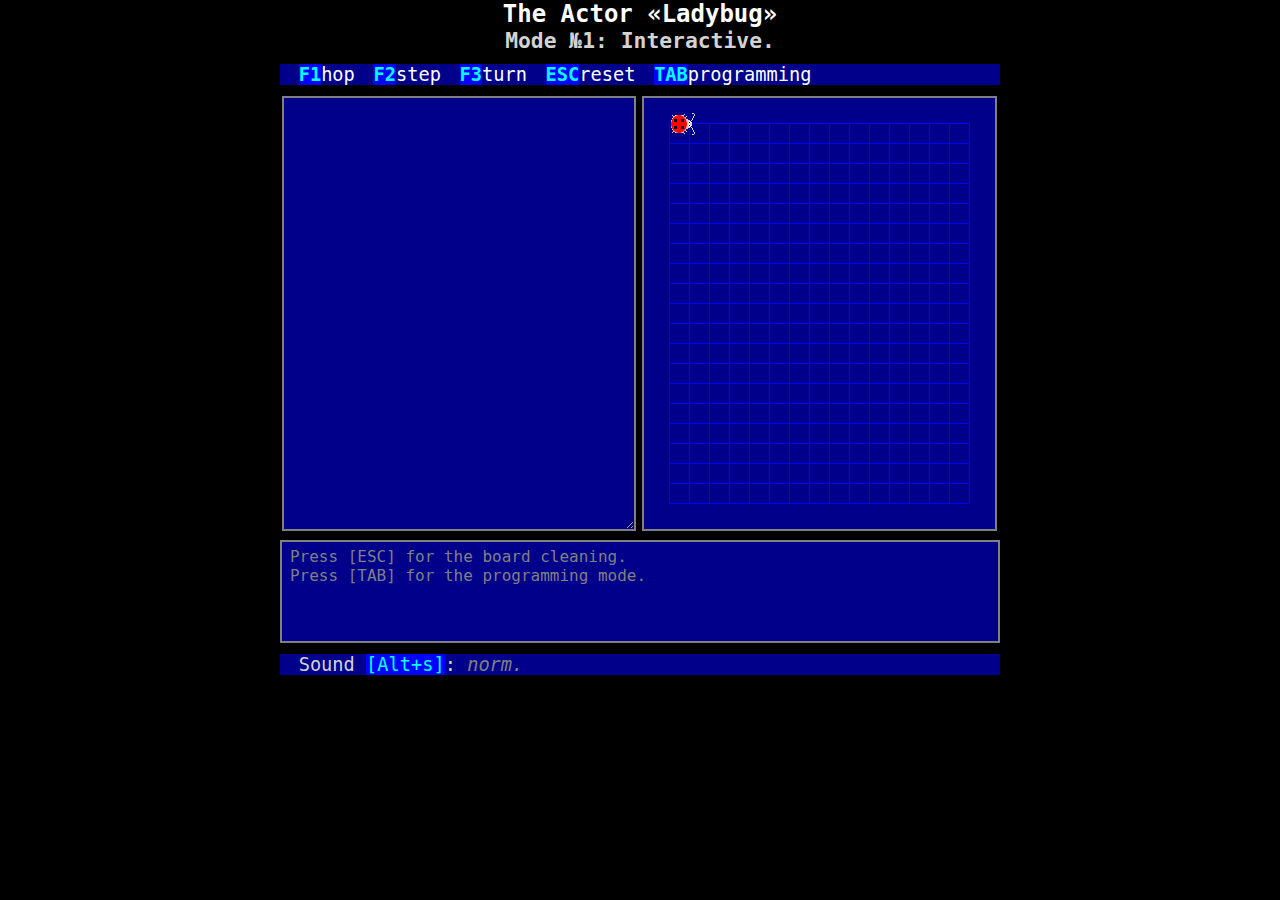
<file: index.html>
﻿<!doctype html>
<html lang="ru">
<head>
<meta charset="utf-8">
<meta name="author" lang="ru" content="Игорь Сергеевич Орещенков">
<meta name="description" lang="ru" content="Среда для обучения программированию ГРИС &laquo;Букашка&raquo;.">
<meta name="keywords" lang="ru" content="исполнитель,кенгурёнок,roo,программирование,обучение,циклы,ветвления,рекурсия,шаг,прыжок,поворот">
<meta name="date" content="2023-10-09T20:15:00+03:00">
<meta name="copyright" content="&copy; Ihar S. Areshchankau, 2020-2023.">
<title>ГРИС Букашка</title>
<link href="index.css" rel="stylesheet" type="text/css">
<link href="favicon.ico" rel="icon" type="image/x-icon">
<script>
app = new Object ();	/* Объект для хранения состояния приложения. */
app.audio = document.createElement ("audio");
app.version = "1.21";
app.developed = ", 2020 - 2023.";
app.mode = 0;
/* app.mode */
/* app.lang */
/* app.sound */
</script>
<script src="script/i18n.js"></script>
<script src="script/i18n_be.js"></script>
<script src="script/i18n_ru.js"></script>
<script src="script/i18n_en.js"></script>
<script src="script/i18n_en-US.js"></script>
<script src="script/program.js"></script>
<script src="script/sprite.js"></script>
<script src="script/menubar.js"></script>
<script src="script/editor.js"></script>
<script src="script/board.js"></script>
<script src="script/boardptr.js"></script>
<script src="script/bulletin.js"></script>
<script src="script/player.js"></script>
<script src="script/index.js"></script>
</head>
<body class="hidden" onload="init ()">
<div id="screen">
<h1 id="title">&nbsp;<!-- Название --></h1>
<h2 id="modebar">&nbsp;<!-- Режим --></h2>
<div id="menubar">&nbsp;<!-- Меню --></div>
<form id="editor"><textarea readonly="readonly">PROGRAM_HERE</textarea></form>
<canvas id="board">Ваш браузер не поддерживает элемент CANVAS.</canvas>
<div id="bulletin">&nbsp;<!-- Сообщения --></div>
<div id="statusbar">&nbsp;<!-- Строка состояния --></div>
</div><!-- id="screen" -->
</body>
</html>
</file>
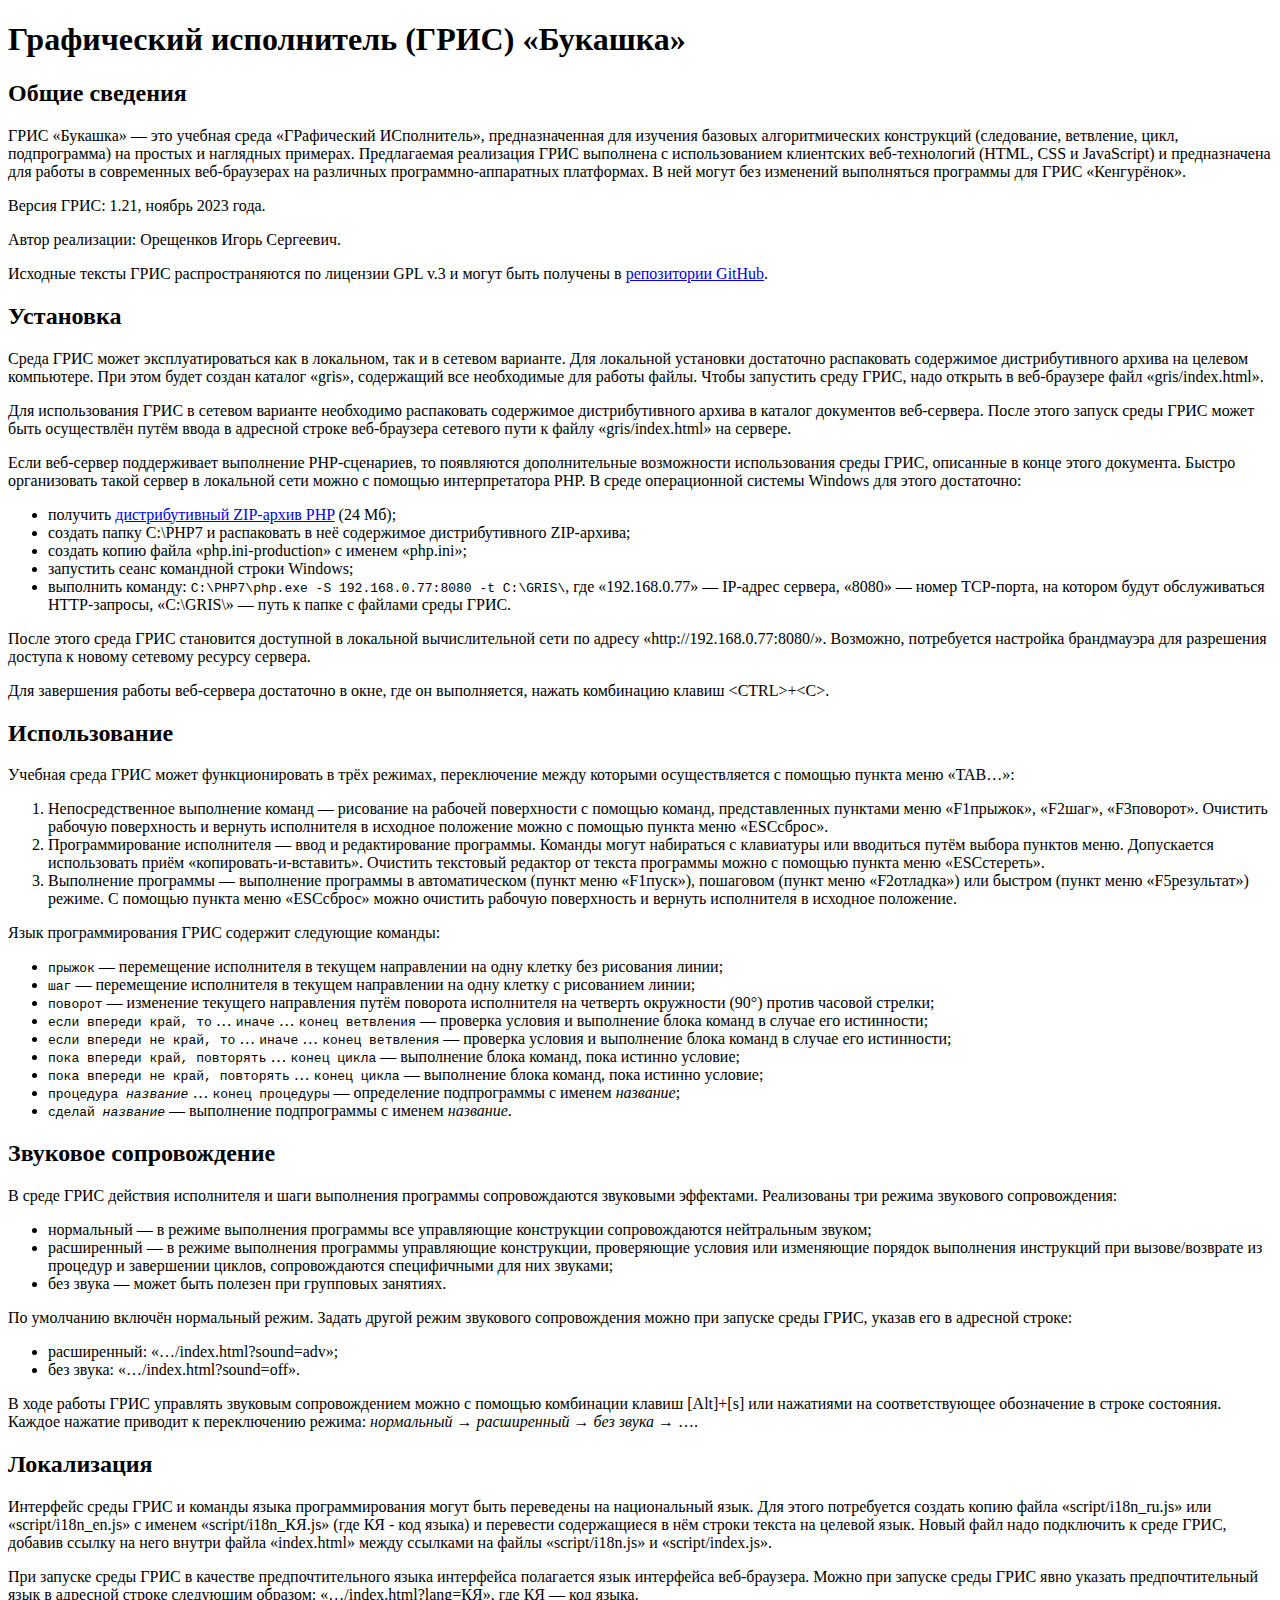
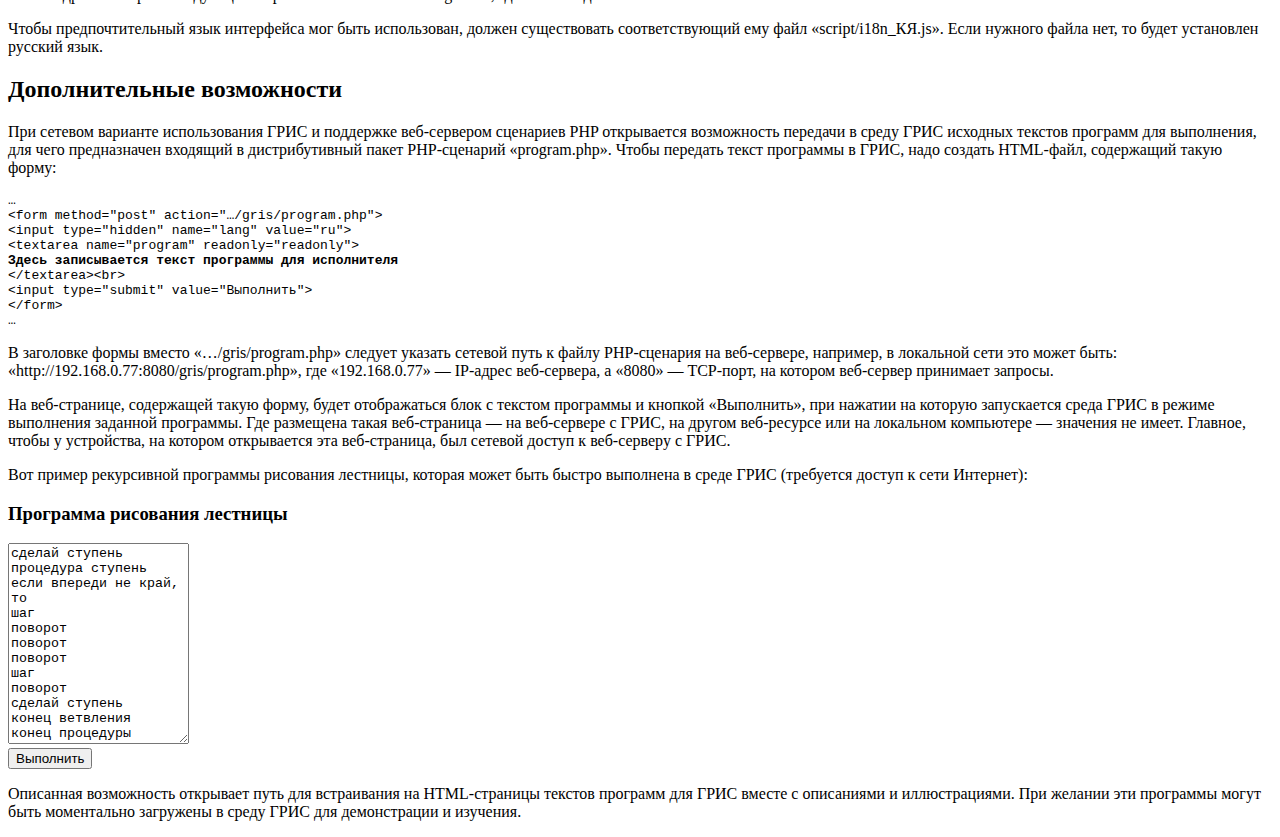
<file: readme_ru.html>
﻿<!doctype html>
<html lang="ru">
<head>
<meta charset="utf-8">
<title>ГРИС Букашка - документация</title>
</head>
<body>
<h1>Графический исполнитель (ГРИС) <q>Букашка</q></h1>
<h2>Общие сведения</h2>
<p>ГРИС <q>Букашка</q> &mdash; это учебная среда <q>ГРафический ИСполнитель</q>, предназначенная для изучения базовых алгоритмических конструкций (следование, ветвление, цикл, подпрограмма) на простых и наглядных примерах. Предлагаемая реализация ГРИС выполнена с использованием клиентских веб-технологий (HTML, CSS и JavaScript) и предназначена для работы в современных веб-браузерах на различных программно-аппаратных платформах. В ней могут без изменений выполняться программы для ГРИС <q>Кенгурёнок</q>.</p>
<p>Версия ГРИС: 1.21, ноябрь 2023 года.</p>
<p>Автор реализации: Орещенков Игорь Сергеевич.</p>
<p>Исходные тексты ГРИС распространяются по лицензии GPL v.3 и могут быть получены в <a href="https://github.com/R0bur/drawing-player">репозитории GitHub</a>.</p>
<h2>Установка</h2>
<p>Среда ГРИС может эксплуатироваться как в локальном, так и в сетевом варианте. Для локальной установки достаточно распаковать содержимое дистрибутивного архива на целевом компьютере. При этом будет создан каталог <q>gris</q>, содержащий все необходимые для работы файлы. Чтобы запустить среду ГРИС, надо открыть в веб-браузере файл <q>gris/index.html</q>.</p>
<p>Для использования ГРИС в сетевом варианте необходимо распаковать содержимое дистрибутивного архива в каталог документов веб-сервера. После этого запуск среды ГРИС может быть осуществлён путём ввода в адресной строке веб-браузера сетевого пути к файлу <q>gris/index.html</q> на сервере.</p>
<p>Если веб-сервер поддерживает выполнение PHP-сценариев, то появляются дополнительные возможности использования среды ГРИС, описанные в конце этого документа. Быстро организовать такой сервер в локальной сети можно с помощью интерпретатора PHP. В среде операционной системы Windows для этого достаточно:</p>
<ul>
<li>получить <a href="https://windows.php.net/downloads/releases/php-7.4.12-Win32-vc15-x86.zip">дистрибутивный ZIP-архив PHP</a> (24 Мб);</li>
<li>создать папку C:\PHP7 и распаковать в неё содержимое дистрибутивного ZIP-архива;</li>
<li>создать копию файла <q>php.ini-production</q> с именем <q>php.ini</q>;</li>
<li>запустить сеанс командной строки Windows;</li>
<li>выполнить команду: <code>C:\PHP7\php.exe -S 192.168.0.77:8080 -t C:\GRIS\</code>, где <q>192.168.0.77</q> &mdash; IP-адрес сервера, <q>8080</q> &mdash; номер TCP-порта, на котором будут обслуживаться HTTP-запросы, <q>C:\GRIS\</q> &mdash; путь к папке с файлами среды ГРИС.</li>
</ul>
<p>После этого среда ГРИС становится доступной в локальной вычислительной сети по адресу <q>http://192.168.0.77:8080/</q>. Возможно, потребуется настройка брандмауэра для разрешения доступа к новому сетевому ресурсу сервера.</p>
<p>Для завершения работы веб-сервера достаточно в окне, где он выполняется, нажать комбинацию клавиш &lt;CTRL&gt;+&lt;C&gt;.</p>
<h2>Использование</h2>
Учебная среда ГРИС может функционировать в трёх режимах, переключение между которыми осуществляется с помощью пункта меню <q>TAB&hellip;</q>:
<ol>
<li>Непосредственное выполнение команд &mdash; рисование на рабочей поверхности с помощью команд, представленных пунктами меню <q>F1прыжок</q>, <q>F2шаг</q>, <q>F3поворот</q>. Очистить рабочую поверхность и вернуть исполнителя в исходное положение можно с помощью пункта меню <q>ESCсброс</q>.</li>
<li>Программирование исполнителя &mdash; ввод и редактирование программы. Команды могут набираться с клавиатуры или вводиться путём выбора пунктов меню.  Допускается использовать приём <q>копировать-и-вставить</q>. Очистить текстовый редактор от текста программы можно с помощью пункта меню <q>ESCстереть</q>.</li>
<li>Выполнение программы &mdash; выполнение программы в автоматическом (пункт меню <q>F1пуск</q>), пошаговом (пункт меню <q>F2отладка</q>) или быстром (пункт меню <q>F5результат</q>) режиме. С помощью пункта меню <q>ESCсброс</q> можно очистить рабочую поверхность и вернуть исполнителя в исходное положение.</li>
</ol>
Язык программирования ГРИС содержит следующие команды:
<ul>
<li><code>прыжок</code> &mdash; перемещение исполнителя в текущем направлении на одну клетку без рисования линии;</li>
<li><code>шаг</code> &mdash; перемещение исполнителя в текущем направлении на одну клетку с рисованием линии;</li>
<li><code>поворот</code> &mdash; изменение текущего направления путём поворота исполнителя на четверть окружности (90&deg;) против часовой стрелки;</li>
<li><code>если впереди край, то</code> &hellip; <code>иначе</code> &hellip; <code>конец ветвления</code> &mdash; проверка условия и выполнение блока команд в случае его истинности;</li>
<li><code>если впереди не край, то</code> &hellip; <code>иначе</code> &hellip; <code>конец ветвления</code> &mdash; проверка условия и выполнение блока команд в случае его истинности;</li>
<li><code>пока впереди край, повторять</code> &hellip; <code>конец цикла</code> &mdash; выполнение блока команд, пока истинно условие;</li>
<li><code>пока впереди не край, повторять</code> &hellip; <code>конец цикла</code> &mdash; выполнение блока команд, пока истинно условие;</li>
<li><code>процедура <var>название</var></code> &hellip; <code>конец процедуры</code> &mdash; определение подпрограммы с именем <var>название</var>;</li>
<li><code>сделай <var>название</var></code> &mdash; выполнение подпрограммы с именем <var>название</var>.</li>
</ul>
<h2>Звуковое сопровождение</h2>
<p>В среде ГРИС действия исполнителя и шаги выполнения программы сопровождаются звуковыми эффектами. Реализованы три режима звукового сопровождения:</p>
<ul>
<li>нормальный &mdash; в режиме выполнения программы все управляющие конструкции сопровождаются нейтральным звуком;</li>
<li>расширенный &mdash; в режиме выполнения программы управляющие конструкции, проверяющие условия или изменяющие порядок выполнения инструкций при вызове/возврате из процедур и завершении циклов, сопровождаются специфичными для них звуками;</li>
<li>без звука &mdash; может быть полезен при групповых занятиях.</li>
</ul>
<p>По умолчанию включён нормальный режим. Задать другой режим звукового сопровождения можно при запуске среды ГРИС, указав его в адресной строке:</p>
<ul>
<li>расширенный: <q>&hellip;/index.html?sound=adv</q>;</li>
<li>без звука: <q>&hellip;/index.html?sound=off</q>.</li>
</ul>
<p>В ходе работы ГРИС управлять звуковым сопровождением можно с помощью комбинации клавиш [Alt]+[s] или нажатиями на соответствующее обозначение в строке состояния. Каждое нажатие приводит к переключению режима: <em>нормальный</em> &rarr; <em>расширенный</em> &rarr; <em>без звука</em> &rarr; &hellip;.</p>
<h2>Локализация</h2>
<p>Интерфейс среды ГРИС и команды языка программирования могут быть переведены на национальный язык. Для этого потребуется создать копию файла <q>script/i18n_ru.js</q> или <q>script/i18n_en.js</q> с именем <q>script/i18n_КЯ.js</q> (где КЯ - код языка) и перевести содержащиеся в нём строки текста на целевой язык. Новый файл надо подключить к среде ГРИС, добавив ссылку на него внутри файла <q>index.html</q> между ссылками на файлы <q>script/i18n.js</q> и <q>script/index.js</q>.</p>
<p>При запуске среды ГРИС в качестве предпочтительного языка интерфейса полагается язык интерфейса веб-браузера. Можно при запуске среды ГРИС явно указать предпочтительный язык в адресной строке следующим образом: <q>&hellip;/index.html?lang=КЯ</q>, где КЯ &mdash; код языка.</p>
<p>Чтобы предпочтительный язык интерфейса мог быть использован, должен существовать соответствующий ему файл <q>script/i18n_КЯ.js</q>. Если нужного файла нет, то будет установлен русский язык.</p>
<h2>Дополнительные возможности</h2>
<p>При сетевом варианте использования ГРИС и поддержке веб-сервером сценариев PHP открывается возможность передачи в среду ГРИС исходных текстов программ для выполнения, для чего предназначен входящий в дистрибутивный пакет PHP-сценарий <q>program.php</q>. Чтобы передать текст программы в ГРИС, надо создать HTML-файл, содержащий такую форму:</p>
<pre><code>&hellip;
&lt;form method=&quot;post&quot; action=&quot;&hellip;/gris/program.php&quot;&gt;
&lt;input type=&quot;hidden&quot; name=&quot;lang&quot; value=&quot;ru&quot;&gt;
&lt;textarea name=&quot;program&quot; readonly=&quot;readonly&quot;&gt;
<strong>Здесь записывается текст программы для исполнителя</strong>
&lt;/textarea&gt;&lt;br&gt;
&lt;input type=&quot;submit&quot; value=&quot;Выполнить&quot;&gt;
&lt;/form&gt;
&hellip;
</code></pre>
<p>В заголовке формы вместо <q>&hellip;/gris/program.php</q> следует указать сетевой путь к файлу PHP-сценария на веб-сервере, например, в локальной сети это может быть: <q>http://192.168.0.77:8080/gris/program.php</q>, где <q>192.168.0.77</q> &mdash; IP-адрес веб-сервера, а <q>8080</q> &mdash; TCP-порт, на котором веб-сервер принимает запросы.</p>
<p>На веб-странице, содержащей такую форму, будет отображаться блок с текстом программы и кнопкой <q>Выполнить</q>, при нажатии на которую запускается среда ГРИС в режиме выполнения заданной программы. Где размещена такая веб-страница &mdash; на веб-сервере с ГРИС, на другом веб-ресурсе или на локальном компьютере &mdash; значения не имеет. Главное, чтобы у устройства, на котором открывается эта веб-страница, был сетевой доступ к веб-серверу с ГРИС.</p>
<p>Вот пример рекурсивной программы рисования лестницы, которая может быть быстро выполнена в среде ГРИС (требуется доступ к сети Интернет):</p>
<form method="post" action="https://iharsw.lgn.by/gris/program.php">
<h3>Программа рисования лестницы</h3>
<input type="hidden" name="lang" value="ru">
<textarea name="program" readonly="readonly" rows="13" cols="20">
сделай ступень
процедура ступень
если впереди не край, то
шаг
поворот
поворот
поворот
шаг
поворот
сделай ступень
конец ветвления
конец процедуры</textarea><br>
<input type="submit" value="Выполнить">
</form>
<p>Описанная возможность открывает путь для встраивания на HTML-страницы текстов программ для ГРИС вместе с описаниями и иллюстрациями. При желании эти программы могут быть моментально загружены в среду ГРИС для демонстрации и изучения.</p>
</body>
</html>
</file>
<file: index.css>
* {margin: 0; padding: 0}
body {background-color: black; font: normal normal normal 14pt monospace}
body {-webkit-touch-callout: none; -webkit-user-select: none; -khtml-user-select: none; -moz-user-select: none; -ms-user-select: none; user-select: none}
/* body.fade {opacity: 0}
body {opacity: 1; transition-duration: 0.5s; transition-property: opacity}*/
body.hidden {visibility: hidden}
body {visibility: visible}
#screen {width: 720px; margin: 0 auto}
h1 {color: white; text-align: center; font-size: 1.2857em /* 18pt / 14pt */}
h2 {color: lightgray; text-align: center; font-size: 1.1429em /* 16pt / 14pt */}
#menubar, #editor, #board, #bulletin, #statusbar {background-color: darkblue; color: white}
#menubar a {color: white; margin-left: 1em; text-decoration: none}
#menubar a span {color: cyan; background: blue}
#menubar {margin: 1ex 0}
#editor {width: 350px; height: 431px; margin-left: 2px; float: left}
#editor textarea {width: 100%; height: 100%; border: 2px solid gray; font-size: 14pt; background-color: darkblue; color: white}
#editor	textarea.active {background-color: mediumblue}
#editor textarea::selection {background-color: dodgerblue}
#editor textarea.neutral1::selection {background-color: gray}
#editor textarea.neutral2::selection {background-color: lightgray}
#editor textarea.condtrue1::selection {background-color: green}
#editor textarea.condtrue2::selection {background-color: lightgreen}
#editor textarea.condfalse1::selection {background-color: darkred}
#editor textarea.condfalse2::selection {background-color: red}
#board {width: 301px; height: 381px; padding: 25px; margin-left: 10px; border: 2px solid gray; vertical-align: top}
#bulletin {clear: left; margin-top: 1ex; padding: 0.5ex 0.5em; height: 10ex; color:gray; border: 2px solid gray; font-size: 0.8571em /* 12pt / 14pt */}
#bulletin.error {color: red}
#bulletin.success {color: lightgreen}
#statusbar {margin-top: 1ex; padding-left: 1em}
#statusbar a {text-decoration: none; color: lightgray}
#statusbar a var {color: gray; background: darkblue}
#statusbar .hotkey {background-color: blue; color: cyan}
/* p, p a {text-align: center; color: gray} */
</file>
